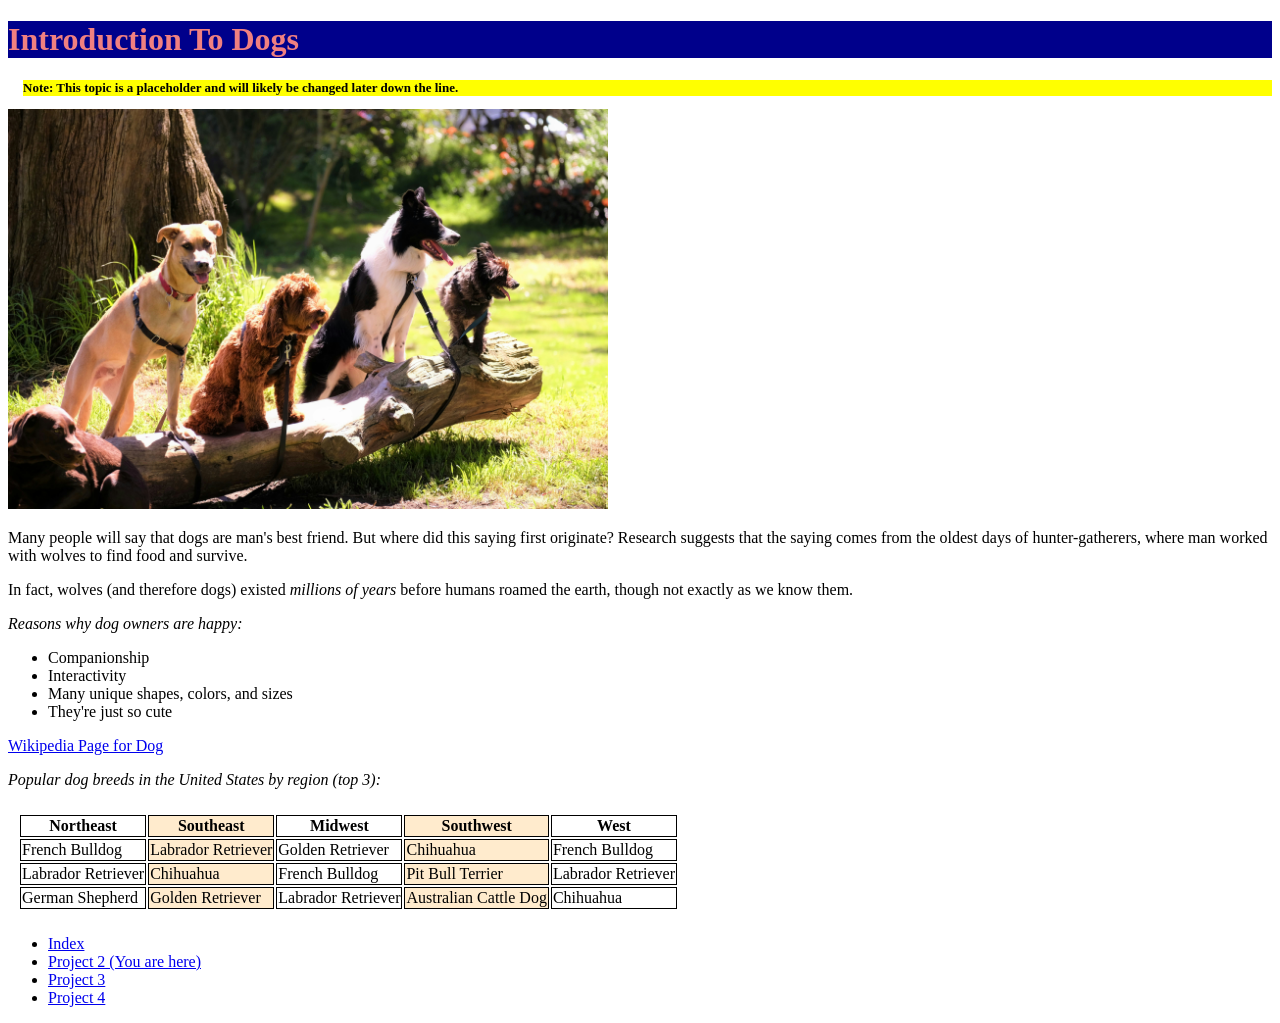
<file: html/project2.html>
<!DOCTYPE html>
<html lang="en">

    <head>

        <meta charset="UTF-8">

        <style>

            table, th, td {
                border: 1px solid black;
            }

            th:nth-child(even), td:nth-child(even) {
                background-color: blanchedalmond;
            }

        </style>

        <title>Introduction To Dogs</title>

    </head>

    <body>

        <h1 style="color: lightcoral; background-color: darkblue;">Introduction To Dogs</h1>

        <p style="background-color: yellow; font-size: small; margin-left: 15px;"><b>Note: This topic is a placeholder and will likely be changed later down the line.</b></p>

        <img src="../images/bruce-warrington-dogs-on-a-log.jpg" width="600" alt="An image of five dogs sitting on a log.">
        <p>Many people will say that dogs are man's best friend. But where did this saying first originate? Research suggests that the saying comes from the oldest days of hunter-gatherers, where man worked with wolves to find food and survive.</p>
        <p>In fact, wolves (and therefore dogs) existed <em>millions of years</em> before humans roamed the earth, though not exactly as we know them.</p>

        <p><i>Reasons why dog owners are happy:</i></p>

        <ul>
            <li>Companionship</li>
            <li>Interactivity</li>
            <li>Many unique shapes, colors, and sizes</li>
            <li>They're just so cute</li>
        </ul>

        <a href="https://en.wikipedia.org/wiki/Dog" target="_blank">Wikipedia Page for Dog</a>

        <p><i>Popular dog breeds in the United States by region (top 3):</i></p>

        <table style="padding: 8px 10px; border: 2px;">
            <tr>
                <th>Northeast</th>
                <th>Southeast</th>
                <th>Midwest</th>
                <th>Southwest</th>
                <th>West</th>
            </tr>
            <tr>
                <td>French Bulldog</td>
                <td>Labrador Retriever</td>
                <td>Golden Retriever</td>
                <td>Chihuahua</td>
                <td>French Bulldog</td>
            </tr>
            <tr>
                <td>Labrador Retriever</td>
                <td>Chihuahua</td>
                <td>French Bulldog</td>
                <td>Pit Bull Terrier</td>
                <td>Labrador Retriever</td>
            </tr>
            <tr>
                <td>German Shepherd</td>
                <td>Golden Retriever</td>
                <td>Labrador Retriever</td>
                <td>Australian Cattle Dog</td>
                <td>Chihuahua</td>
            </tr>
        </table>

        <nav>
            <ul>
                <li><a href="../index.html">Index</a></li>
                <li><a href="project2.html">Project 2 (You are here)</a></li>
                <li><a href="project3.html">Project 3</a></li>
                <li><a href="project4.html">Project 4</a></li>
            </ul>
        </nav>

    </body>

</html>
</file>
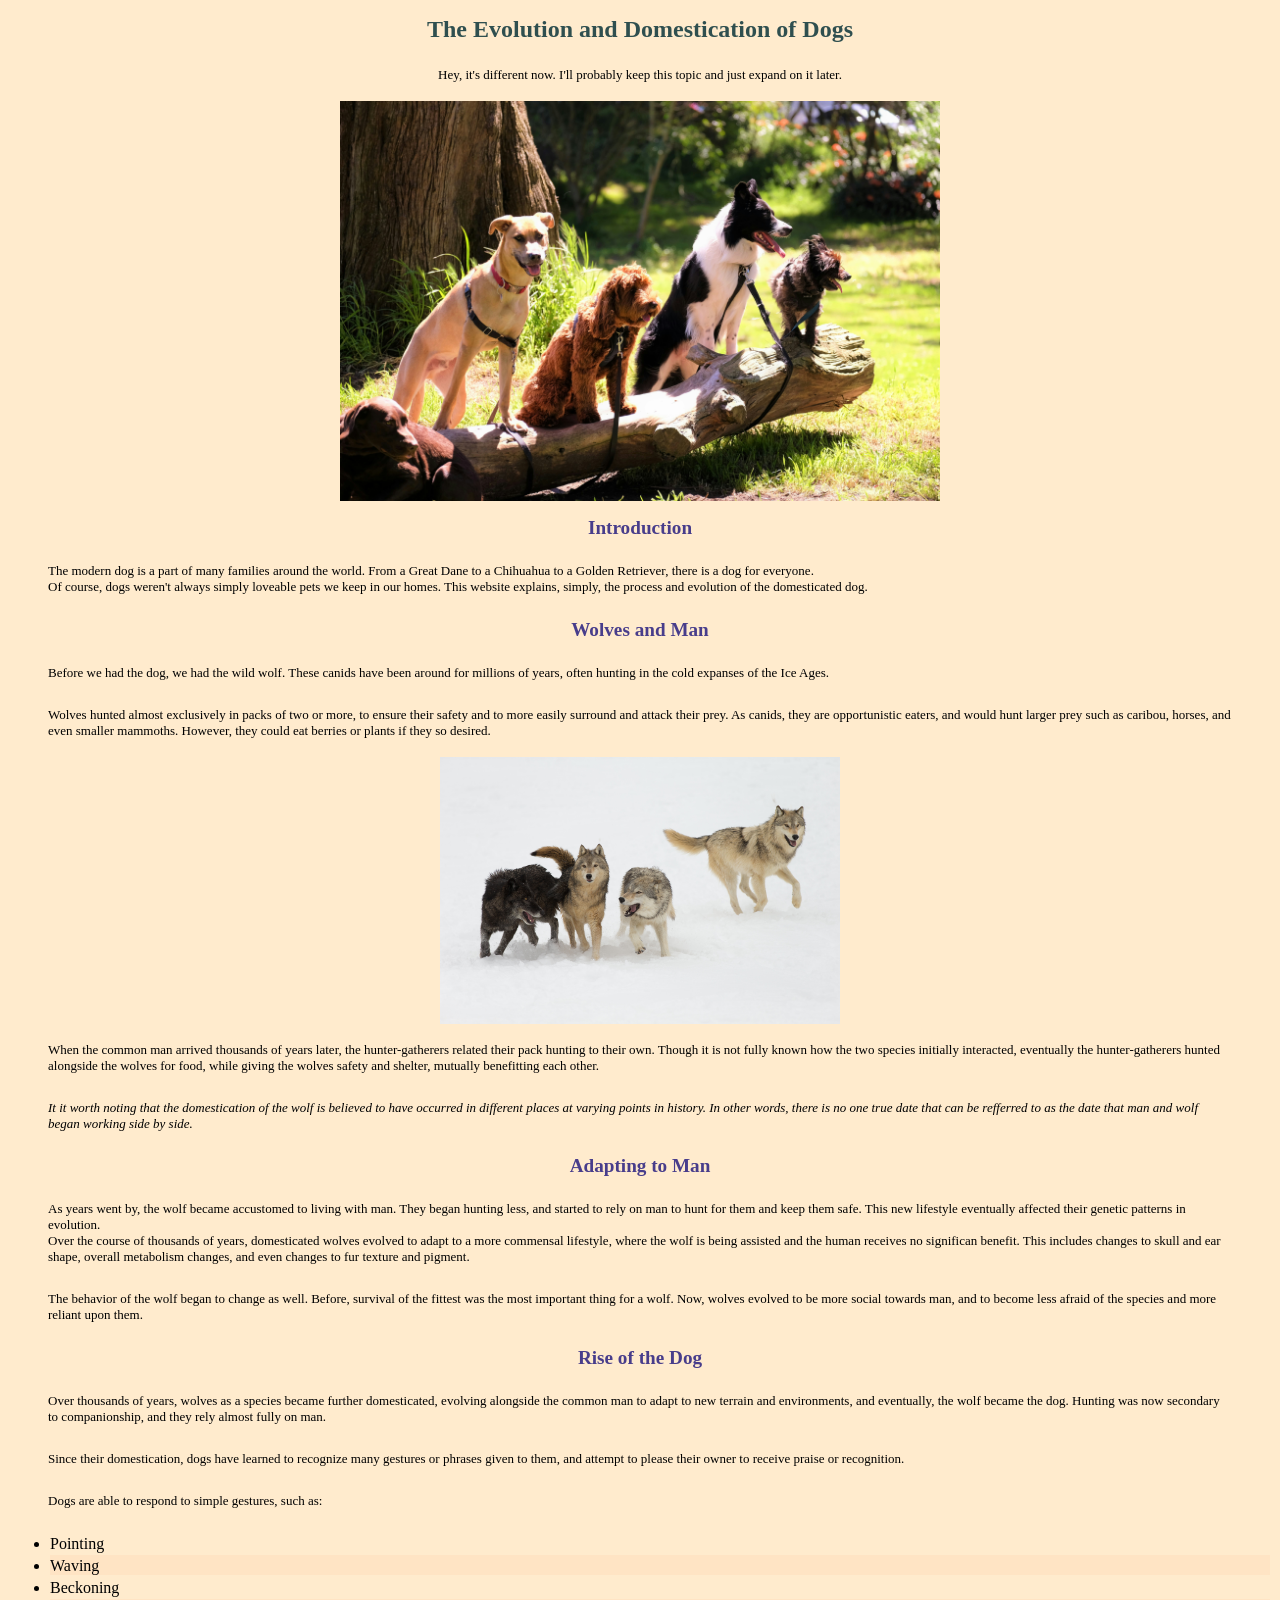
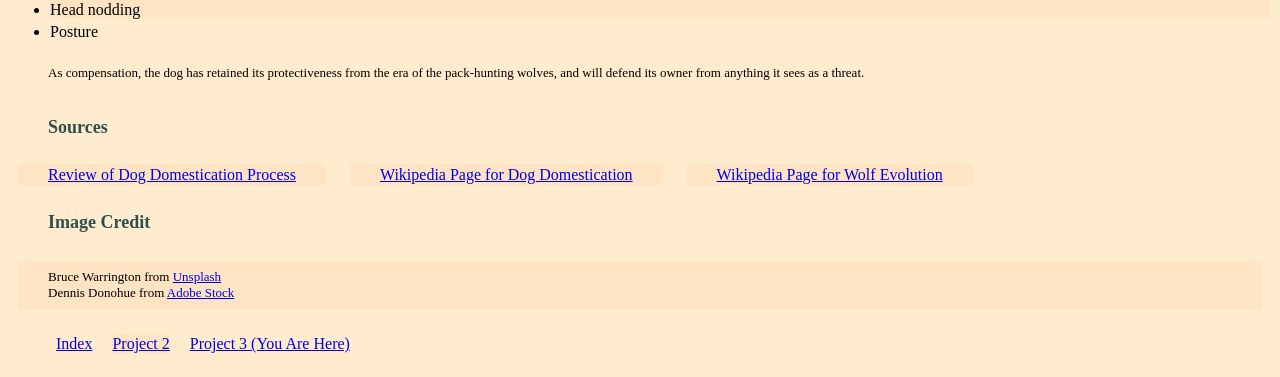
<file: html/project3.html>
<!DOCTYPE html>
<html lang="en">

    <head>

        <meta charset="UTF-8">

        <link rel="stylesheet" href="../css/styles.css">

        <title>Evolution and Domestication of Dogs</title>

    </head>

    <!--kind of a mess, but it works well enough-->

    <body>

        <main>

            <!--main body text-->

            <h1>The Evolution and Domestication of Dogs</h1>

            <p class="notes">Hey, it's different now. I'll probably keep this topic and just expand on it later.</p>

            <img src="../images/bruce-warrington-dogs-on-a-log.jpg" width="600" alt="An image of five dogs sitting on a log.">

            
            <h2>Introduction</h2>

            <p>The modern dog is a part of many families around the world. From a Great Dane to a Chihuahua to a Golden Retriever, there is a dog for everyone.<br>Of course, dogs weren't always simply loveable pets we keep in our homes. This website explains, simply, the process and evolution of the domesticated dog.</p>



            <h2>Wolves and Man</h2>

            <p>Before we had the dog, we had the wild wolf. These canids have been around for millions of years, often hunting in the cold expanses of the Ice Ages.</p>
            
            <p>Wolves hunted almost exclusively in packs of two or more, to ensure their safety and to more easily surround and attack their prey. As canids, they are opportunistic eaters, and would hunt larger prey such as caribou, horses, and even smaller mammoths. However, they could eat berries or plants if they so desired.</p>

            <!--image here-->
            <img src="../images/DD_Wolf-Winter1.jpeg" width="400" alt="Four wolves together in the snow">

            <p>When the common man arrived thousands of years later, the hunter-gatherers related their pack hunting to their own. Though it is not fully known how the two species initially interacted, eventually the hunter-gatherers hunted alongside the wolves for food, while giving the wolves safety and shelter, mutually benefitting each other.</p>
            <aside>It it worth noting that the domestication of the wolf is believed to have occurred in different places at varying points in history. In other words, there is no one true date that can be refferred to as the date that man and wolf began working side by side.</aside>


            <h2>Adapting to Man</h2>

            <p>As years went by, the wolf became accustomed to living with man. They began hunting less, and started to rely on man to hunt for them and keep them safe. This new lifestyle eventually affected their genetic patterns in evolution.<br>Over the course of thousands of years, domesticated wolves evolved to adapt to a more commensal lifestyle, where the wolf is being assisted and the human receives no significan benefit. This includes changes to skull and ear shape, overall metabolism changes, and even changes to fur texture and pigment.</p>

            <p>The behavior of the wolf began to change as well. Before, survival of the fittest was the most important thing for a wolf. Now, wolves evolved to be more social towards man, and to become less afraid of the species and more reliant upon them.</p>


            <h2>Rise of the Dog</h2>

            <p>Over thousands of years, wolves as a species became further domesticated, evolving alongside the common man to adapt to new terrain and environments, and eventually, the wolf became the dog. Hunting was now secondary to companionship, and they rely almost fully on man.</p>

            <p>Since their domestication, dogs have learned to recognize many gestures or phrases given to them, and attempt to please their owner to receive praise or recognition.</p>

            <p>Dogs are able to respond to simple gestures, such as:</p>
            
            <ul>

                <li>Pointing</li>
                <li>Waving</li>
                <li>Beckoning</li>
                <li>Head nodding</li>
                <li>Posture</li>

            </ul>
                
            <p>As compensation, the dog has retained its protectiveness from the era of the pack-hunting wolves, and will defend its owner from anything it sees as a threat.</p>

        </main>

        <!--link section-->

        <h3>Sources</h3>

        <div>

            <a href="https://pmc.ncbi.nlm.nih.gov/articles/PMC10218297/" target="_blank">Review of Dog Domestication Process</a>
            <a href="https://en.wikipedia.org/wiki/Domestication_of_the_dog" target="_blank">Wikipedia Page for Dog Domestication</a>
            <a href="https://en.wikipedia.org/wiki/Evolution_of_the_wolf" target="_blank">Wikipedia Page for Wolf Evolution</a>

        </div>


        <h3>Image Credit</h3>

        <p class="attribution">Bruce Warrington from <a href="https://unsplash.com/">Unsplash</a><br>Dennis Donohue from <a href="https://stock.adobe.com/images/grey-wolf-pack-in-western-us-in-winter/264196551">Adobe Stock</a>


        <!--nav section; don't add anything below here!-->

        <nav>
            <ul>
                <li><a href="../index.html">Index</a></li>
                <li><a href="project2.html">Project 2</a></li>
                <li><a href="project3.html">Project 3 (You Are Here)</a></li>
            </ul>
        </nav>

    </body>

</html>
</file>
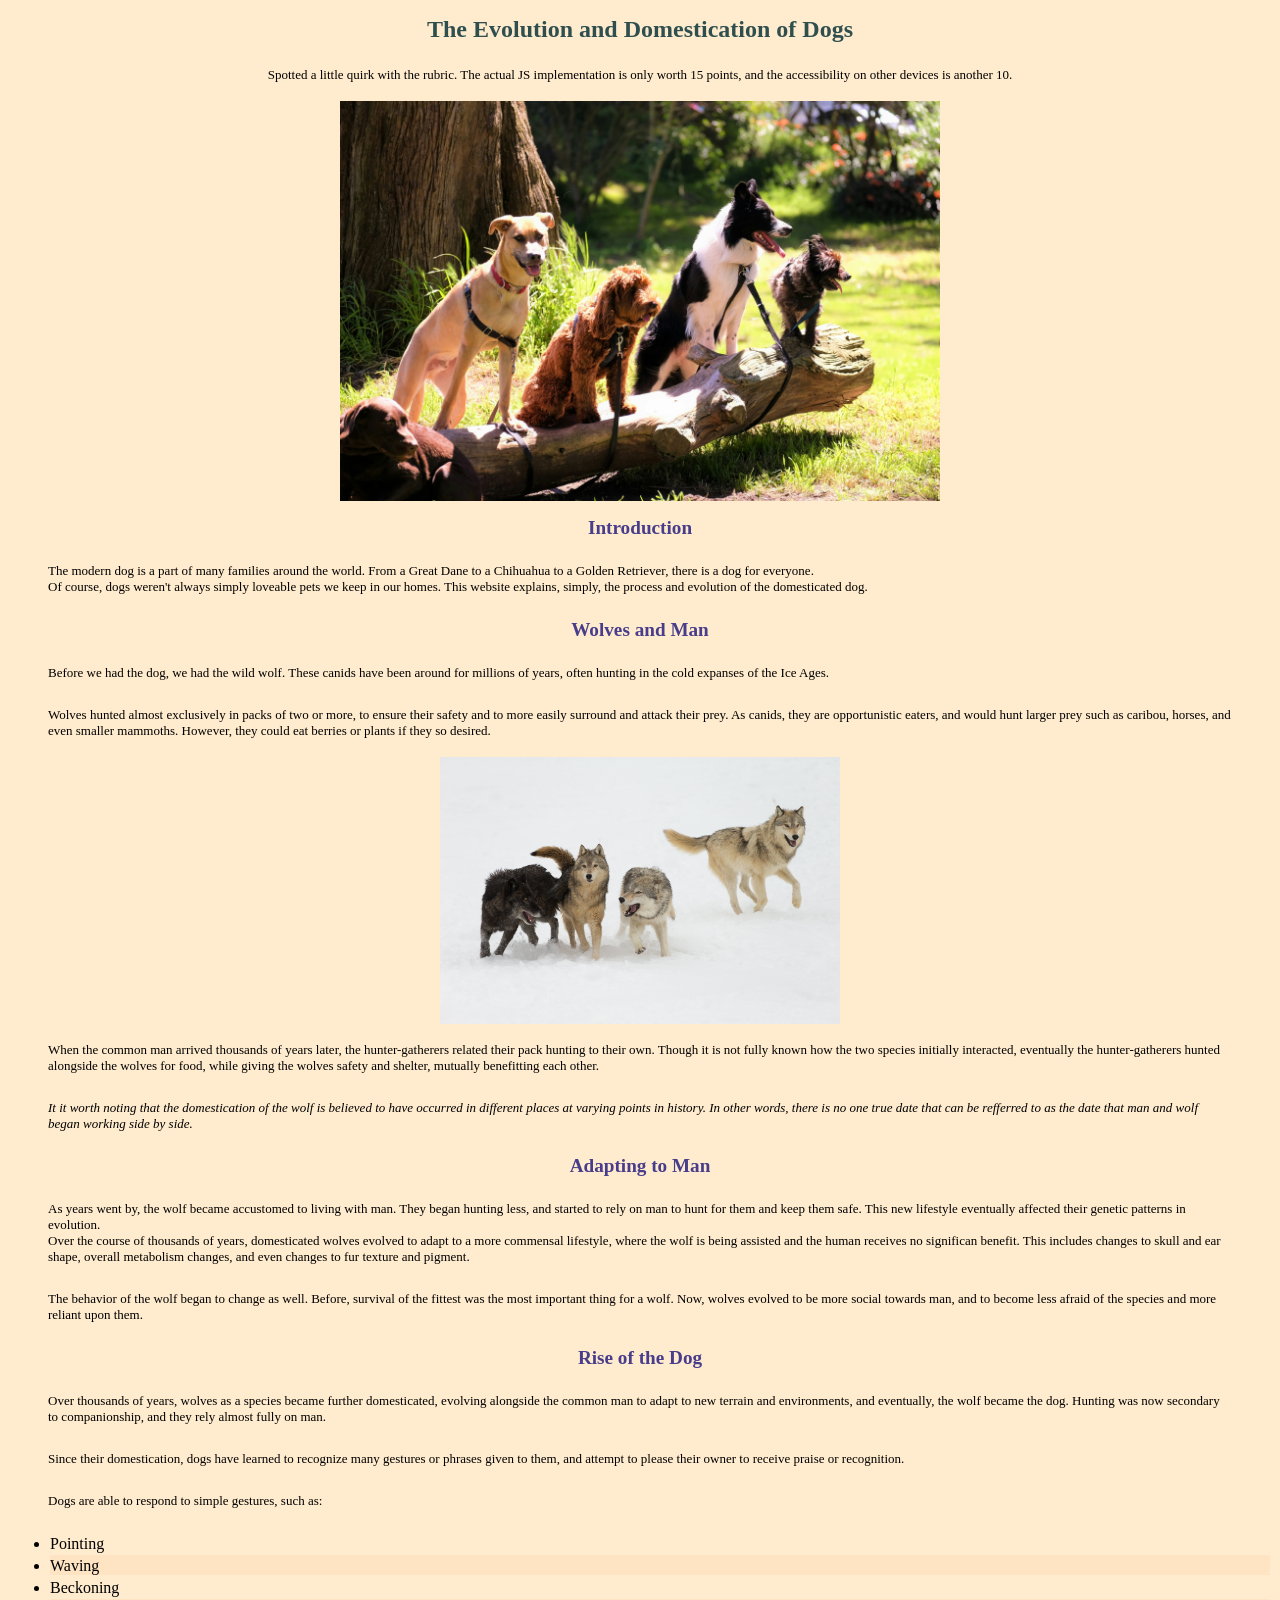
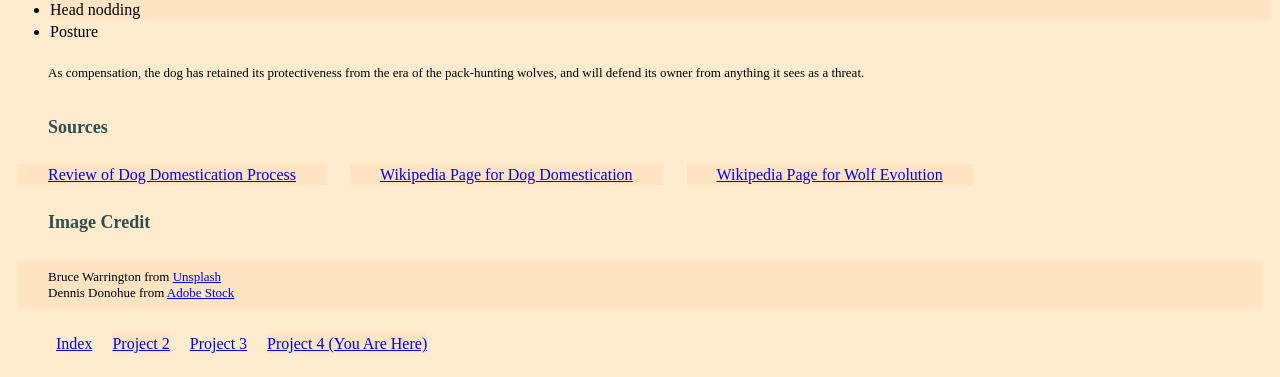
<file: html/project4.html>
<!DOCTYPE html>
<html lang="en">

    <head>

        <meta charset="UTF-8">

        <link rel="stylesheet" href="../css/styles.css">

        <title>Evolution and Domestication of Dogs</title>

    </head>

    <!--might come back to this later, feeling a bit tired right now-->

    <body>

        <main>

            <!--main body text-->

            <h1>The Evolution and Domestication of Dogs</h1>

            <p class="notes">Spotted a little quirk with the rubric. The actual JS implementation is only worth 15 points, and the accessibility on other devices is another 10.</p>

            <img src="../images/bruce-warrington-dogs-on-a-log.jpg" width="600" alt="An image of five dogs sitting on a log">

            
            <h2>Introduction</h2>

            <p>The modern dog is a part of many families around the world. From a Great Dane to a Chihuahua to a Golden Retriever, there is a dog for everyone.<br>Of course, dogs weren't always simply loveable pets we keep in our homes. This website explains, simply, the process and evolution of the domesticated dog.</p>



            <h2>Wolves and Man</h2>

            <p>Before we had the dog, we had the wild wolf. These canids have been around for millions of years, often hunting in the cold expanses of the Ice Ages.</p>
            
            <p>Wolves hunted almost exclusively in packs of two or more, to ensure their safety and to more easily surround and attack their prey. As canids, they are opportunistic eaters, and would hunt larger prey such as caribou, horses, and even smaller mammoths. However, they could eat berries or plants if they so desired.</p>

            <img src="../images/DD_Wolf-Winter1.jpeg" width="400" alt="Four wolves together in the snow">

            <p>When the common man arrived thousands of years later, the hunter-gatherers related their pack hunting to their own. Though it is not fully known how the two species initially interacted, eventually the hunter-gatherers hunted alongside the wolves for food, while giving the wolves safety and shelter, mutually benefitting each other.</p>
            <aside>It it worth noting that the domestication of the wolf is believed to have occurred in different places at varying points in history. In other words, there is no one true date that can be refferred to as the date that man and wolf began working side by side.</aside>


            <h2>Adapting to Man</h2>

            <p>As years went by, the wolf became accustomed to living with man. They began hunting less, and started to rely on man to hunt for them and keep them safe. This new lifestyle eventually affected their genetic patterns in evolution.<br>Over the course of thousands of years, domesticated wolves evolved to adapt to a more commensal lifestyle, where the wolf is being assisted and the human receives no significan benefit. This includes changes to skull and ear shape, overall metabolism changes, and even changes to fur texture and pigment.</p>

            <p>The behavior of the wolf began to change as well. Before, survival of the fittest was the most important thing for a wolf. Now, wolves evolved to be more social towards man, and to become less afraid of the species and more reliant upon them.</p>


            <h2>Rise of the Dog</h2>

            <p>Over thousands of years, wolves as a species became further domesticated, evolving alongside the common man to adapt to new terrain and environments, and eventually, the wolf became the dog. Hunting was now secondary to companionship, and they rely almost fully on man.</p>

            <p>Since their domestication, dogs have learned to recognize many gestures or phrases given to them, and attempt to please their owner to receive praise or recognition.</p>

            <p>Dogs are able to respond to simple gestures, such as:</p>
            
            <ul>

                <li>Pointing</li>
                <li>Waving</li>
                <li>Beckoning</li>
                <li>Head nodding</li>
                <li>Posture</li>

            </ul>
                
            <p>As compensation, the dog has retained its protectiveness from the era of the pack-hunting wolves, and will defend its owner from anything it sees as a threat.</p>

        </main>

        <!--link section-->

        <h3>Sources</h3>

        <div>

            <a href="https://pmc.ncbi.nlm.nih.gov/articles/PMC10218297/" target="_blank">Review of Dog Domestication Process</a>
            <a href="https://en.wikipedia.org/wiki/Domestication_of_the_dog" target="_blank">Wikipedia Page for Dog Domestication</a>
            <a href="https://en.wikipedia.org/wiki/Evolution_of_the_wolf" target="_blank">Wikipedia Page for Wolf Evolution</a>

        </div>


        <h3>Image Credit</h3>

        <p class="attribution">Bruce Warrington from <a href="https://unsplash.com/">Unsplash</a><br>Dennis Donohue from <a href="https://stock.adobe.com/images/grey-wolf-pack-in-western-us-in-winter/264196551">Adobe Stock</a>


        <!--nav section; don't add anything below here!-->

        <nav>
            <ul>
                <li><a href="../index.html">Index</a></li>
                <li><a href="project2.html">Project 2</a></li>
                <li><a href="project3.html">Project 3</a></li>
                <li><a href="project4.html">Project 4 (You Are Here)</a></li>
            </ul>
        </nav>

    </body>

</html>
</file>
<file: css/styles.css>
body {
    background-color: blanchedalmond;
}

h1 {
    text-align: center;
    color: darkslategrey;
    font-size: x-large;
}

h2 {
    text-align: center;
    color: darkslateblue;
    font-size: larger;
}

h3 {
    text-align: left;
    color: darkslategrey;
    font-size: large;
    margin: 20px;
    padding: 8px 20px;
}

img {
    display: block;
    margin: auto;
}

p {
    font-family: Georgia, 'Times New Roman', Times, serif;
    font-size: small;
    margin: 10px;
    padding: 8px 30px;
}

.notes {
    text-align: center;
}

.attribution {
    background-color: bisque;
}

aside {
    font-family: Georgia, 'Times New Roman', Times, serif;
    font-size: small;
    font-style: italic;
    margin: 10px;
    padding: 8px 30px;
}

li {
    margin: 2px;
    padding-top: 2px;
}

li:nth-child(even) {
    background-color: bisque;
}

nav li {
    display: inline-block;
    margin: 8px;
    transition-duration: 1s;
}

nav li:hover {
    background-color: lavender;
    transition-duration: 1s;
}

a {
    transition-duration: 1s;
}

a:hover {
    background-color: lavender;
    transition-duration: 1s;
}

div a {
    background-color: bisque;
    font-size: medium;
    margin: 10px;
    padding: 2px 30px;
    transition-duration: 1s;
}

div a:hover {
    background-color: lavender;
    font-size: large;
    transition-duration: 1s;
}
</file>
